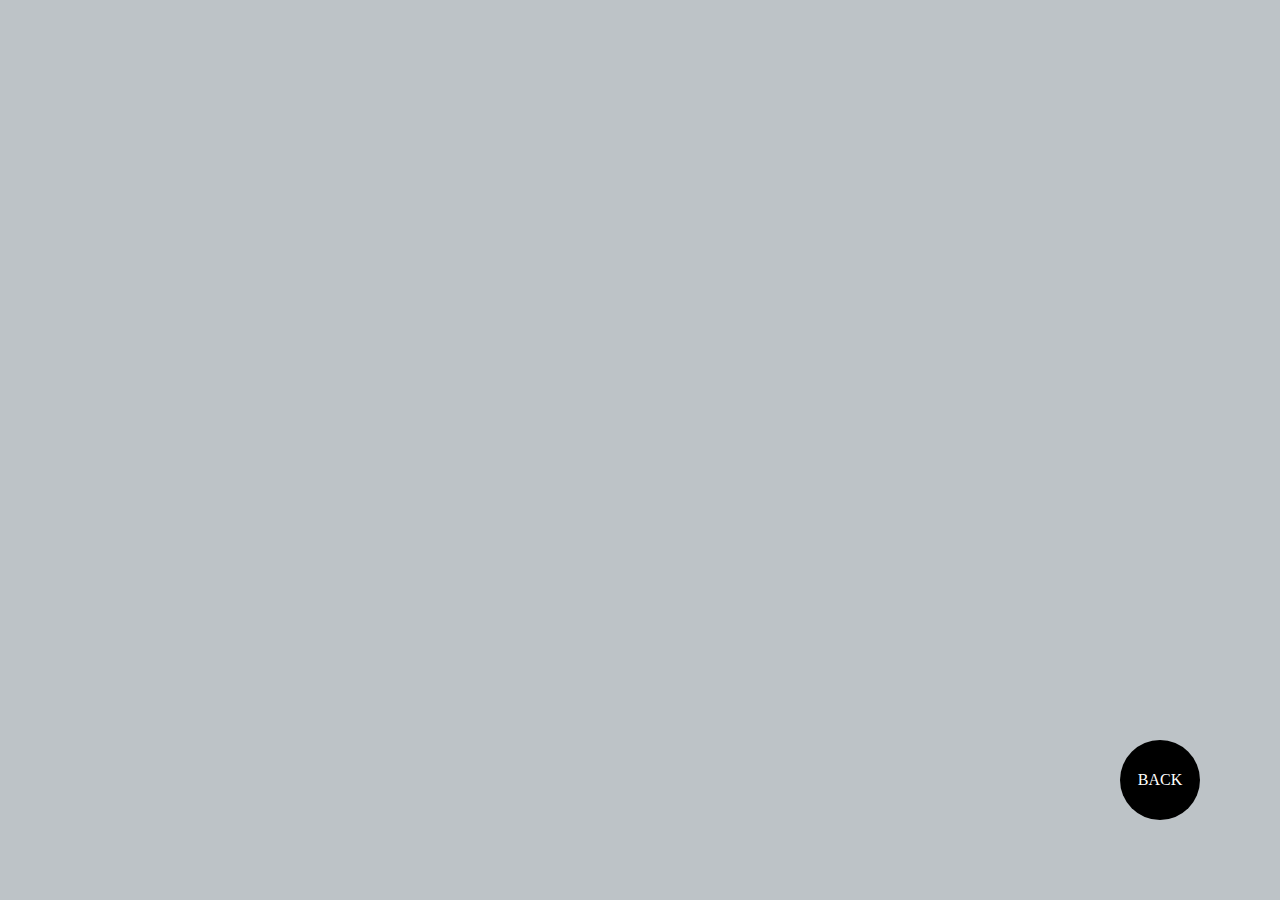
<file: gallery.html>
<!DOCTYPE html>
<html lang="en">
<head>
    <meta charset="UTF-8">
    <meta http-equiv="X-UA-Compatible" content="IE=edge">
    <meta name="viewport" content="width=device-width, initial-scale=1.0">
    <link rel="stylesheet" href="gallery.css">
    <title>Document</title>
</head>
<body>
    <div class="back">BACK</div>
    <div class="gallery-cont">
       
    </div>
    <script src="./db.js"></script>
    <script src="./gallery.js"></script>
    <script>
        let backelem= document.querySelector(".back");
        backelem.addEventListener("click",(e)=>{
            location.assign("./index.html");
        })
    </script>
</body>
</html>
</file>
<file: gallery.css>
*{
    box-sizing: border-box;
}
body{
    margin: 0;
    padding: 0;
}
.back{
    width: 5rem;
    height: 5rem;
    color: white;
    border-radius: 50%;
    background-color: black;
    display: flex;
    justify-content: center;
    align-items: center;
    position: fixed;
    bottom: 5rem;
    right: 5rem;
}
.back:hover{
    cursor: pointer;
}
.gallery-cont{
    background-color:#bdc3c7;
    min-height: 100vh;
    width: 100vw;
    display: flex;
    flex-wrap: wrap;
    justify-content: center;
    
}
.media-cont{
    height: 15rem;
    width: 15rem;
    border: 10px solid white;
    margin: 2rem;
}
.media{
    height: calc(100% - 2rem - 2rem);


}
.media >*{
    width: 100%;
    height: 100%;
    object-fit: fill;
}
.action-btn{
    height: 2rem;
    color: white;
    display: flex;
    justify-content: center;
    align-items: center;
}
.download{
    background-color: black;
    
}
.delete{
    background-color: red;
}
</file>
